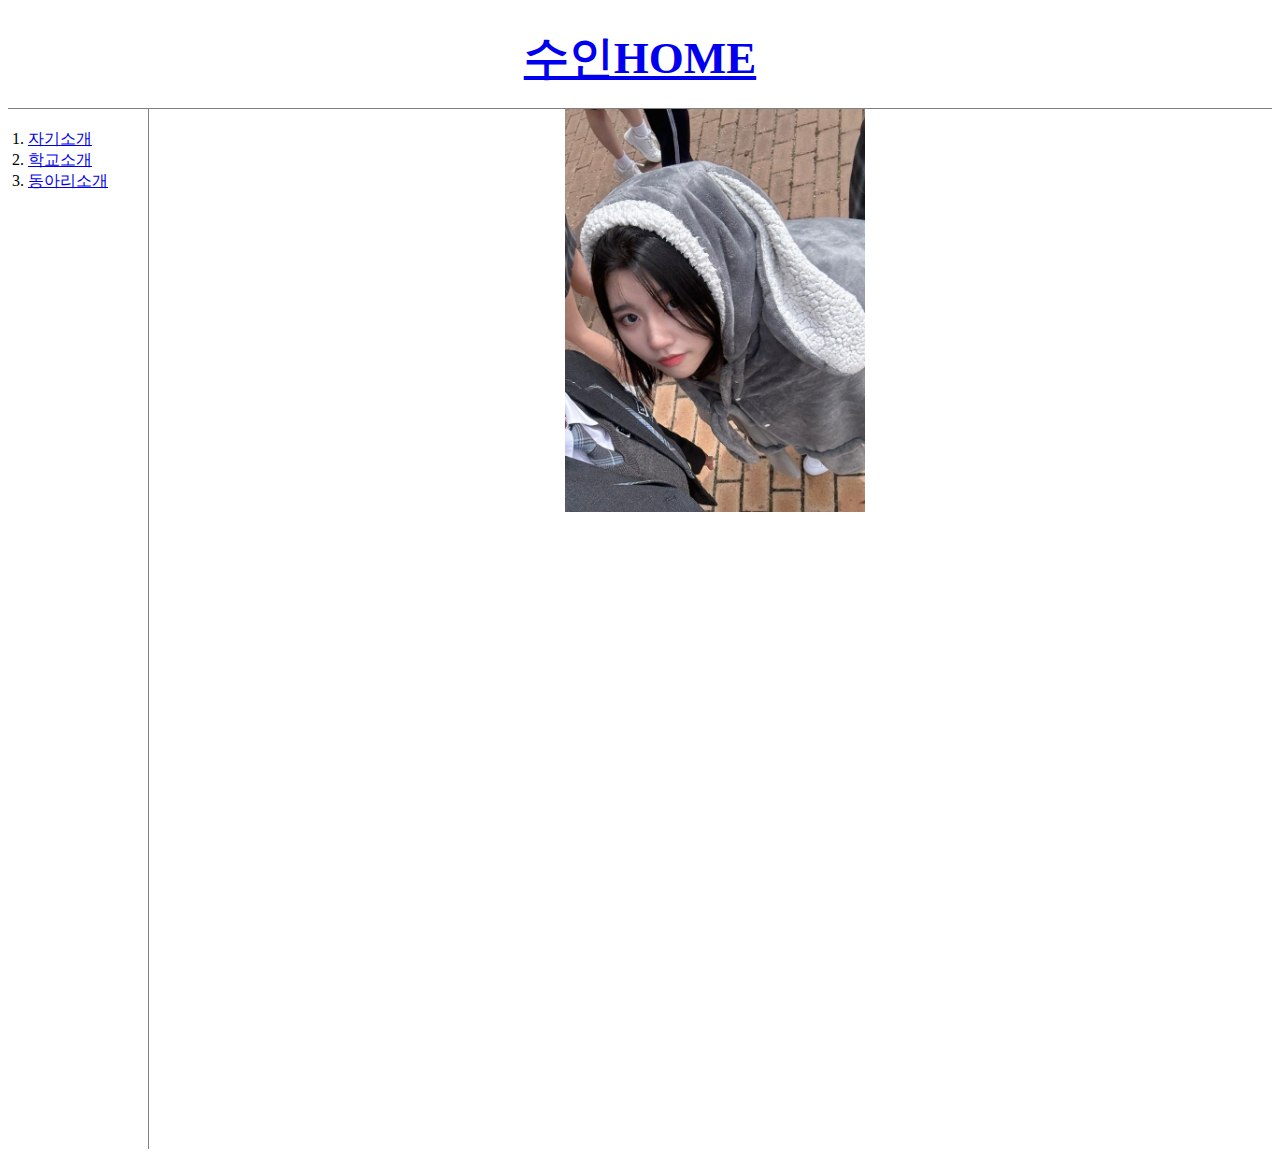
<file: index.html>
<!DOCTYPE html>
<html lang="en">
<head>
    <meta charset="UTF-8">
    <meta name="viewport" content="width=device-width, initial-scale=1.0">
    <title>수인HOME</title>
    <link href="index.css" rel="stylesheet">
</head>
<body>
    <h1>
        <a href="index.html">수인HOME</a>
    </h1>
    <div id="grid">
    <ol>
        <li><a href="1.html">자기소개</a></li>
        <li><a href="2.html">학교소개</a></li>
        <li><a href="3.html">동아리소개</a></li>
    </ol>
    <img src="tlstndls2.jpg" class="img">
    </div>
</body>
</html>
</file>
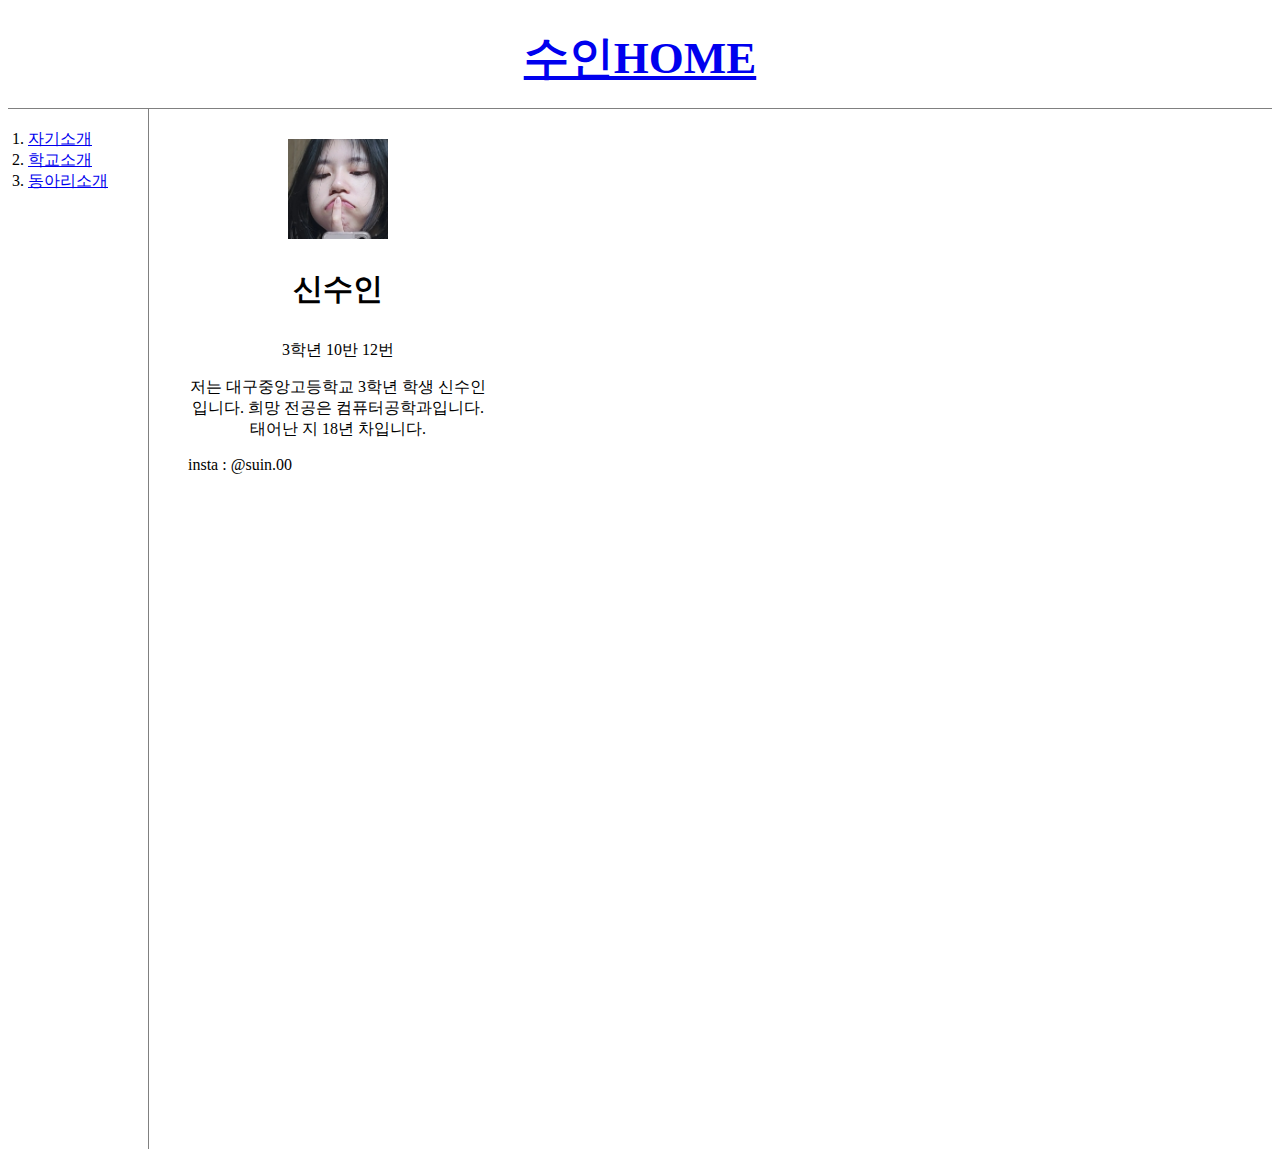
<file: 1.html>
<!DOCTYPE html>
<html lang="en">
<head>
    <meta charset="UTF-8">
    <meta name="viewport" content="width=device-width, initial-scale=1.0">
    <title>수인HOME</title>
    <link href="index.css" rel="stylesheet">
</head>
<body>
    <h1>
        <a href="index.html">수인HOME</a>
    </h1>
    <div id="grid">
        <ol>
            <li><a href="1.html">자기소개</a></li>
            <li><a href="2.html">학교소개</a></li>
            <li><a href="3.html">동아리소개</a></li>
        </ol>
        <div style="width: 300px; margin: 30px;">
            <img src="./tlstndls.jpg" class="profile">
            <h3 class="name">
                신수인
            </h3>
            <p class="content">
                3학년 10반 12번
            </p>
            <p class="content">
                저는 대구중앙고등학교 3학년 학생 신수인입니다.
                희망 전공은 컴퓨터공학과입니다. 태어난 지 18년 차입니다.
            </p>
            <p>
                insta : @suin.00
            </p>
        </div>
    </div>
</body>
</html>
</file>
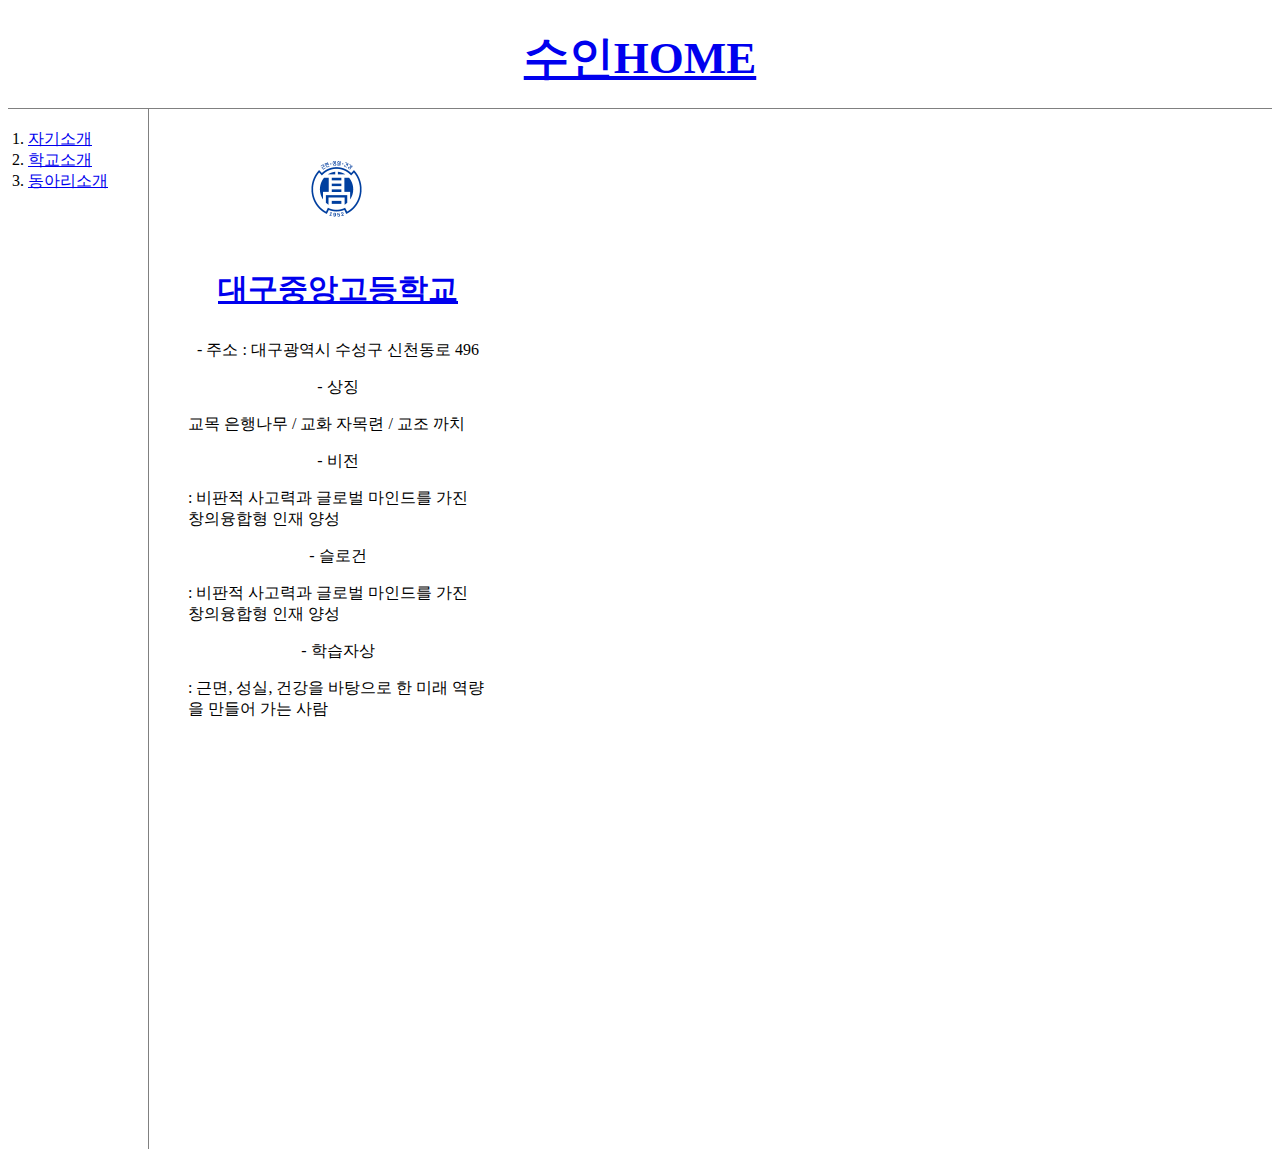
<file: 2.html>
<!DOCTYPE html>
<html lang="en">
<head>
    <meta charset="UTF-8">
    <meta name="viewport" content="width=device-width, initial-scale=1.0">
    <title>수인HOME</title>
    <link href="index.css" rel="stylesheet">
</head>
<body>
    <h1>
        <a href="index.html">수인HOME</a>
    </h1>
    <div id="grid">
    <ol>
        <li><a href="1.html">자기소개</a></li>
        <li><a href="2.html">학교소개</a></li>
        <li><a href="3.html">동아리소개</a></li>
    </ol>
    <div style="width: 300px; margin: 30px">
        <img src="./school.png" class="profile">
        <h3 class="name">
            <a href="https://joongang.dge.hs.kr/joongangh/main.do" target="_blank">대구중앙고등학교</a>
        </h3>
        <p class="content">
            - 주소 : 대구광역시 수성구 신천동로 496
        </p>
        <p class="content">
            - 상징
        </p>
        <p>
            교목  은행나무 /
            교화  자목련 /
            교조  까치
        </p>
        <p class="content">
            - 비전
        </p>
        <p>
            : 비판적 사고력과 글로벌 마인드를 가진 창의융합형 인재 양성
        </p>
        <p class="content">
            - 슬로건
        </p>
        <p>
            : 비판적 사고력과 글로벌 마인드를 가진 창의융합형 인재 양성
        </p>
        <p class="content">
            - 학습자상
        </p>
        <p>
            : 근면, 성실, 건강을 바탕으로 한 미래 역량을 만들어 가는 사람
        </p>
    </div>
</div>
</body>
</html>
</file>
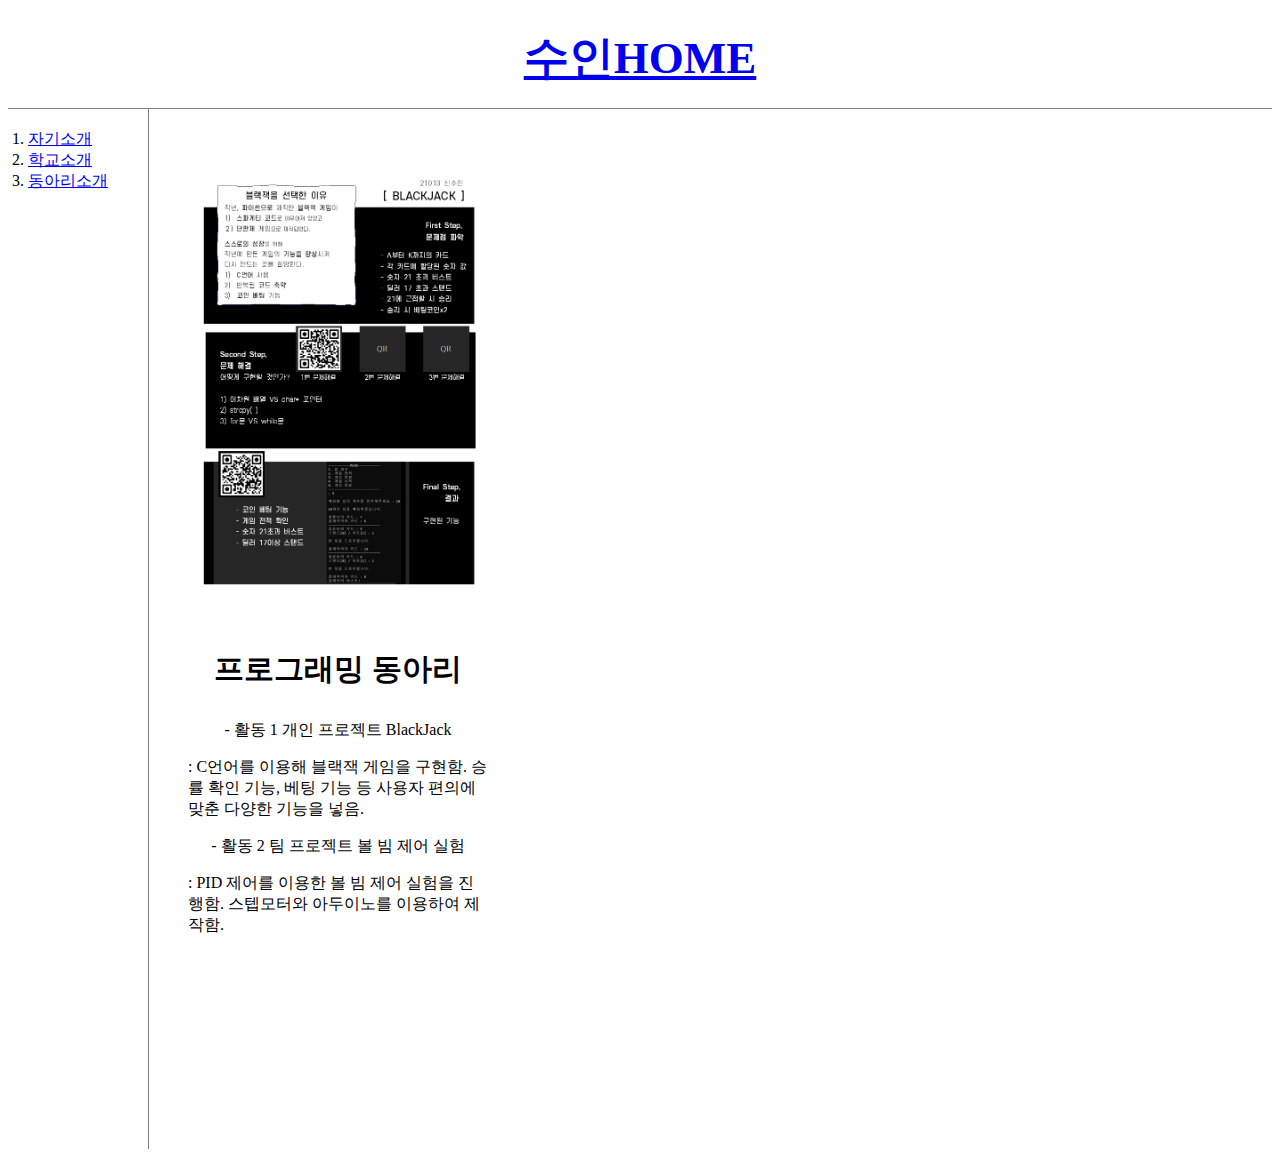
<file: 3.html>
<!DOCTYPE html>
<html lang="en">
<head>
    <meta charset="UTF-8">
    <meta name="viewport" content="width=device-width, initial-scale=1.0">
    <title>수인HOME</title>
    <link href="index.css" rel="stylesheet">
</head>
<body>
    <h1>
        <a href="index.html">수인HOME</a>
    </h1>
    <div id="grid">
    <ol>
        <li><a href="1.html">자기소개</a></li>
        <li><a href="2.html">학교소개</a></li>
        <li><a href="3.html">동아리소개</a></li>
    </ol>
    <div style="width: 300px; margin: 30px">
        <img src="./blackjack.png" class="img">
        <h3 class="name">
            프로그래밍 동아리
        </h3>
        <p class="content">
            - 활동 1 개인 프로젝트 BlackJack
        </p>
        <p>
             : C언어를 이용해 블랙잭 게임을 구현함. 승률 확인 기능, 베팅 기능 등 사용자 편의에 맞춘 다양한 기능을 넣음.
        </p>
        <p class="content">
            - 활동 2 팀 프로젝트 볼 빔 제어 실험
        </p>
        <p>
             : PID 제어를 이용한 볼 빔 제어 실험을 진행함. 스텝모터와 아두이노를 이용하여 제작함. 
        </p>
    </div>
    </div>
</body>
</html>
</file>
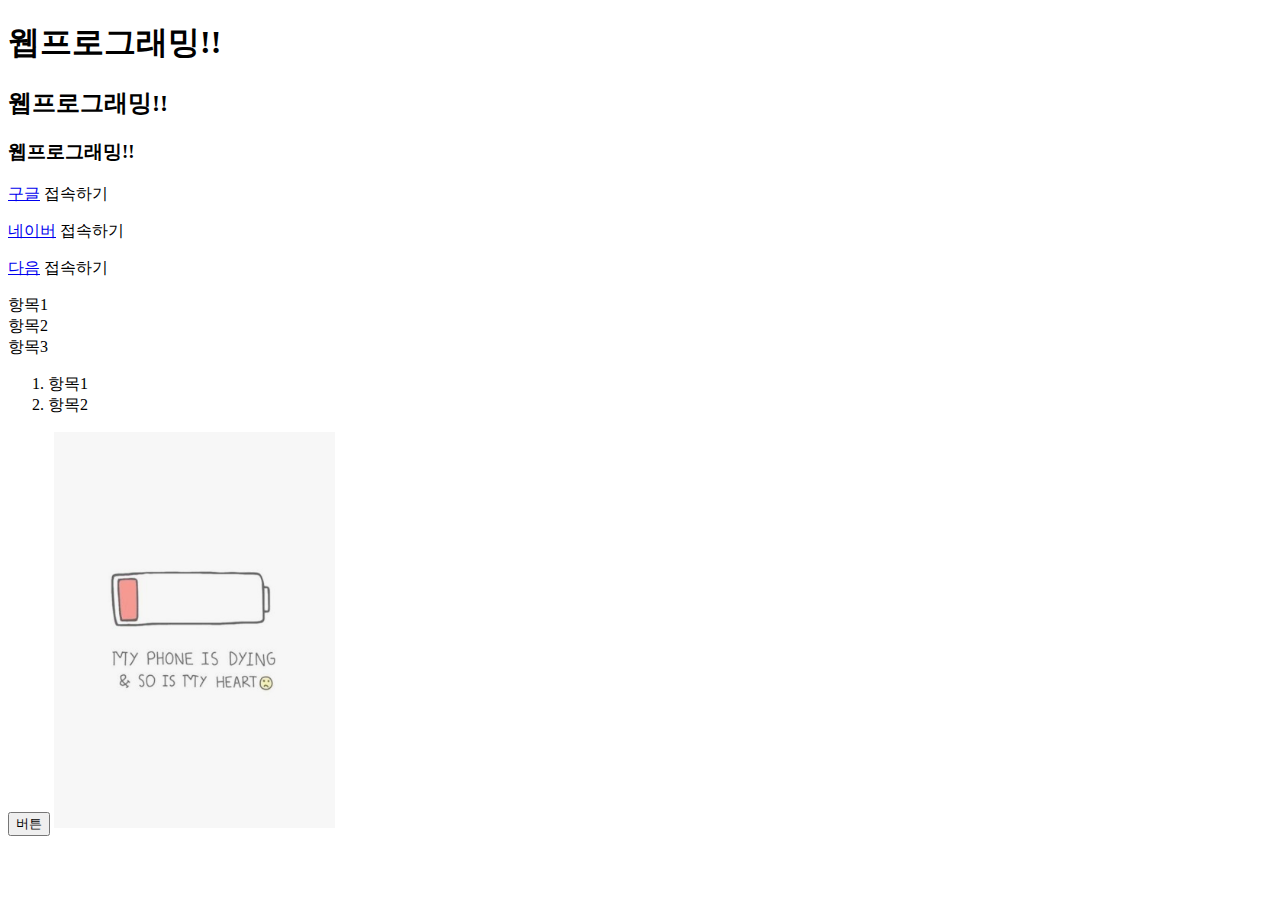
<file: indexsa.html>
<!DOCTYPE html>
<html lang="en">
<head>
    <meta charset="UTF-8">
    <meta name="viewport" content="width=device-width, initial-scale=1.0">
    <title>공동교육과정</title>
</head>
<body>
    <h1>웹프로그래밍!!</h1>
    <h2>웹프로그래밍!!</h2>
    <h3>웹프로그래밍!!</h3>
    <p>
        <a href="https://google.com" target="_blank">구글</a>
        접속하기
    </p>
    <p>
        <a href="https://naver.com">네이버</a>
        접속하기
    </p>
    <p>
        <a href="https://daum.net">다음</a>
        접속하기
    </p>
    <u1>
        <li>항목1</li>
        <li>항목2</li>
        <li>항목3</li>
    </u1>
    <ol>
        <li>항목1</li>
        <li>항목2</li>
    </ol>
    <button>버튼</button>

    <img src="./img.png">
</body>
</html>
</file>
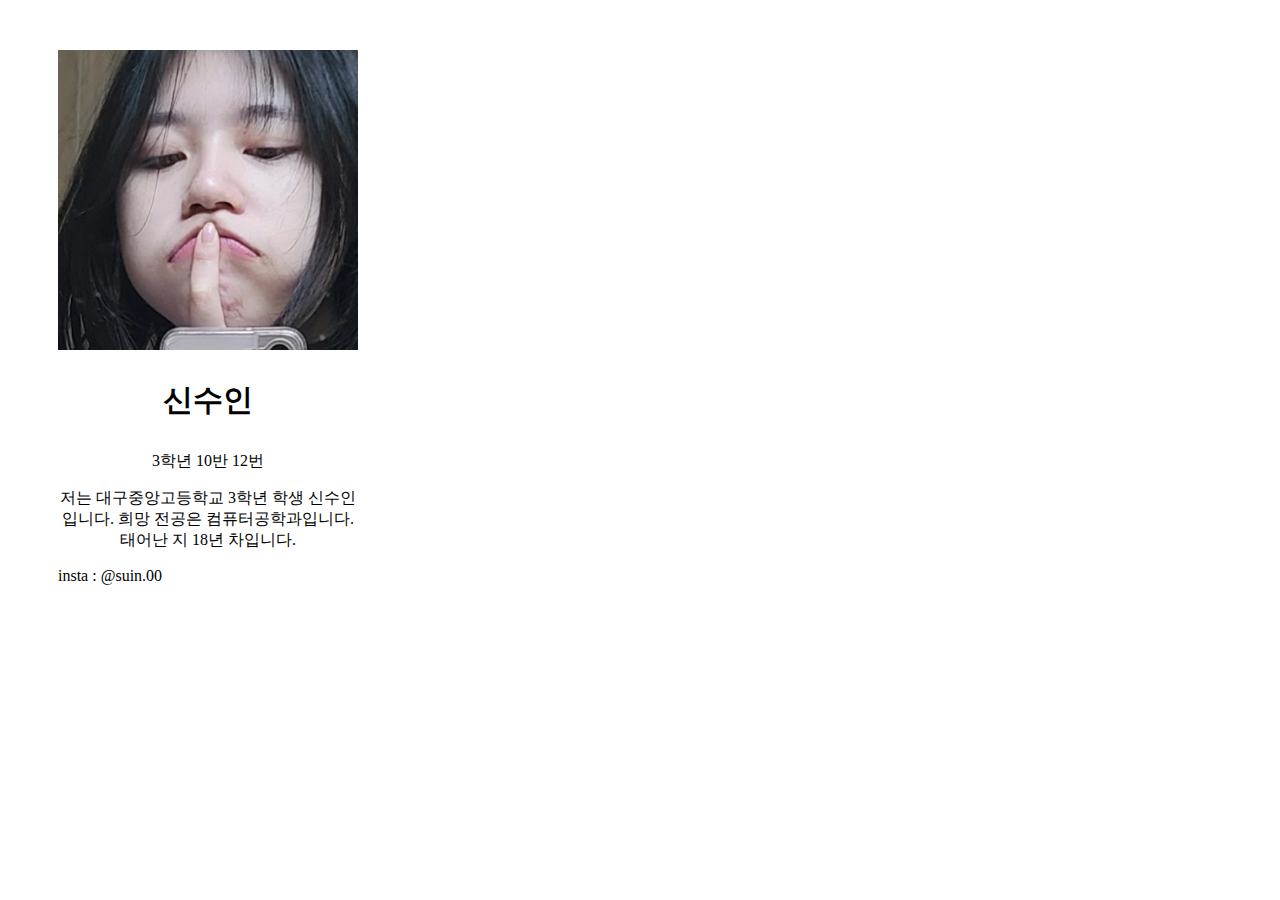
<file: info.html>
<!DOCTYPE html>
<html lang="en">
<head>
    <meta charset="UTF-8">
    <meta name="viewport" content="width=device-width, initial-scale=1.0">
    <link href="./info.css" rel="stylesheet">
    <title>자기소개</title>
</head>
<body>
    <div style="width: 300px; margin: 50px">
        <img src="./tlstndls.jpg" class="profile">
        <h3 class="name">
            신수인
        </h3>
        <p class="content">
            3학년 10반 12번
        </p>
        <p class="content">
            저는 대구중앙고등학교 3학년 학생 신수인입니다.
            희망 전공은 컴퓨터공학과입니다. 태어난 지 18년 차입니다.
        </p>
        <p>
            insta : @suin.00
        </p>
    </div>
    

</body>
</html>
</file>
<file: index.css>
.profile{
    width:100px;
    display: block;
    margin-left: auto;
    margin-right: auto;
}
.name{
    font-size: 30px;
    font-family: gulim;
    text-align: center;
}
.content{
    text-align: center;
}
.img{
    width:300px;
    display: block;
    margin-left: auto;
    margin-right: auto;
}
h1{
    font-size:45px;
    text-align: center;
    border-bottom: 1px solid gray;
    margin: 0px;
    padding: 20px;
}
ol{
    border-right: 1px solid gray;
    width: 100px;
    height: 1000px;
    margin: 0px;
    padding: 20px;
}
#grid{
    display: grid;
    grid-template-columns: 150px 1fr;
}
</file>
<file: info.css>
.profile{
    width:300px;
    display: block;
    margin-left: auto;
    margin-right: auto;

}
.name{
    font-size: 30px;
    font-family: gulim;
    text-align: center;
}
.content{
    text-align: center;
}
</file>
